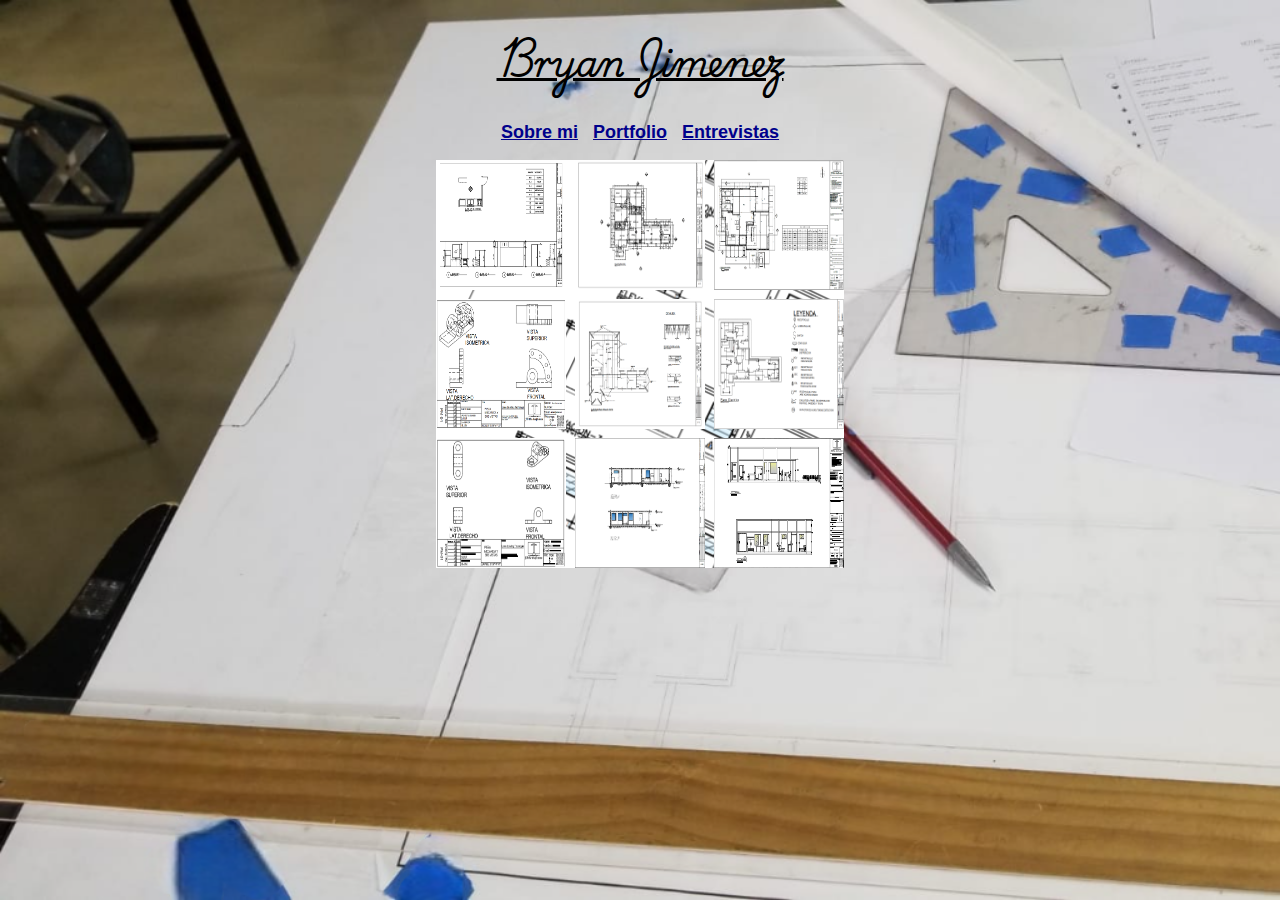
<file: index.html>
<!DOCTYPE html>
<html lang="en">
<head>
    <link rel="stylesheet" href="css/index.css">
    <link rel="apple-touch-icon" sizes="180x180" href="ico/apple-touch-icon.png">
    <link rel="icon" type="image/png" sizes="32x32" href="ico/favicon-32x32.png">
    <link rel="icon" type="image/png" sizes="16x16" href="ico/favicon-16x16.png">
    <link rel="icon" href="ico/favicon.ico" type="image/x-icon">
    <link rel="manifest" href="/site.webmanifest">
    <link rel="stylesheet" href="css/cursivo-cuba.css">
    <meta name="viewport" content="width=device-width, initial-scale=1.0">
    <meta name="google-site-verification" content="QDkUedSvCKNX9e1eoi6fyvMC07gCM3FhwE9G0zrVLRo" />
    <meta name="descripcion" content="Delineante con AutoCAD Bryan Jimenez Marte, 
    planos en papel y en formato PDF, Delineante en Puerto Rico, Trabajo AutoCAD, AutoCAD 3D y Revit :JB-the Draftsman">
    <title>Inicio</title>
</head>
<body style="background-image: url(imagenes/Pasando-a-limpio.png);">
    <div class="contenedor">
        <header>
            <h1 class="titulo">Bryan Jimenez</h1>
        </header>

            <nav class="menuu">
                <a class="a-1" href="informacion.html"><b>Sobre mi</b></a>
                <a class="a-2" href="portfolio.html"><b>Portfolio</b></a>
                <a class="a-3" href="cita.html"><b>Entrevistas</b></a>
            </nav>

            <div class="cimagenes">
                <div class="contimages" style="background-image: url(imagenes/fondo.png);  width: auto;">
                    <img class="foto" src="imagenes/A-700.png">
                    <img class="foto" src="imagenes/A-100.png">
                    <img class="foto" src="imagenes/CO.png">
                    <img class="foto" src="imagenes/PM-04.png">
                    <img class="foto" src="imagenes/S-100.png">
                    <img class="foto" src="imagenes/E-100.png">
                    <img class="foto" src="imagenes/PM-01.png">
                    <img class="foto" src="imagenes/A-500.png">
                    <img class="foto" src="imagenes/A-300-CO.png">
                </div>
            </div>
    </div>
    
    <script src="JS/index.js" ></script>
<br>
   
</body>
</html>
</file>
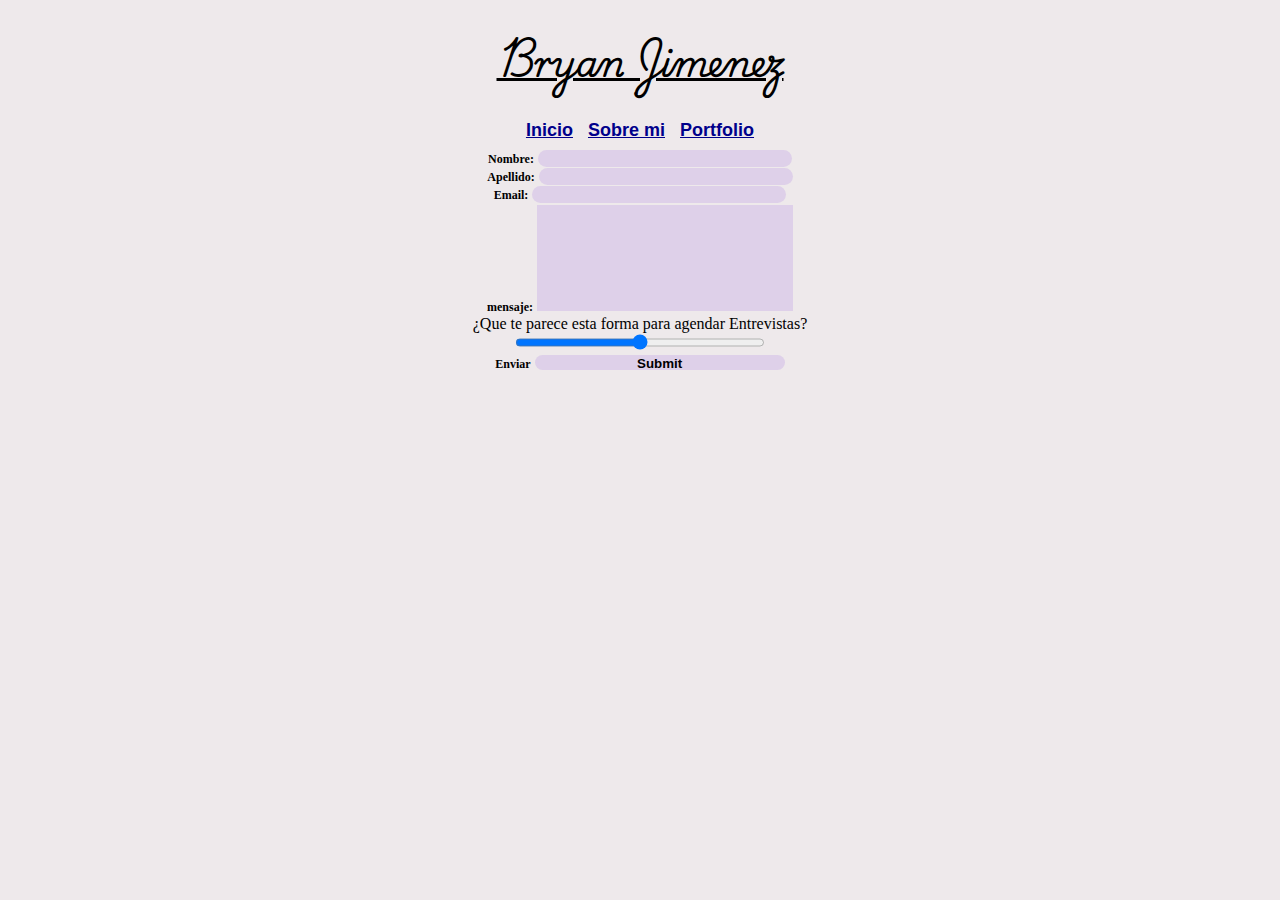
<file: cita.html>
<!DOCTYPE html>
<html lang="en">
<head>
    <meta charset="UTF-8">
    <meta name="viewport" content="width=device-width, initial-scale=1.0">
    <link rel="stylesheet" href="css/cita.css">
    <link rel="apple-touch-icon" sizes="180x180" href="ico/apple-touch-icon.png">
    <link rel="icon" type="image/png" sizes="32x32" href="ico/favicon-32x32.png">
    <link rel="icon" type="image/png" sizes="16x16" href="ico/favicon-16x16.png">
    <link rel="icon" href="ico/favicon.ico" type="image/x-icon">
    <link rel="manifest" href="/site.webmanifest">
    <link rel="stylesheet" href="css/cursivo-cuba.css">
    <title>Agendar Entrevista</title>
</head>
    <body style="box-sizing: border-box;">
        <div class="contenedor">     
            <header>
                <h1 class="titulo">Bryan Jimenez</h1>
            </header>

            <nav class="menuu">
                <a class="a-1" href="index.html"><b>Inicio</b></a> 
                <a class="a-2" href="informacion.html"><b>Sobre mi</b></a>
                <a class="a-3" href="portfolio.html"><b>Portfolio</b></a>
            </nav>

            <table class="tabla">
                <div class="agendar">
                    <form class="formulario" action="https://formsubmit.co/5800f6e0f41a7facf1f1d0360bdb0c70" method="POST">

                        <label class="cambiar" for="nombre" >Nombre:</label>
                        <input class="input" type="text" name="nombre" required><br>
                        <label class="cambiar" id="cambia" for="apellido" >Apellido:</label>
                        <input class="input" type="text" name="apellido" required><br>
                        <label class="cambiar" for="email">Email:</label>
                        <input class="input" style="margin-bottom: 2px ;" type="email" name="email" required><br>
                        <label class="cambiar" for="mensaje">mensaje:</label>
                        <textarea name="mensaje" rows="4" cols="3" required ></textarea>
                        <br>

                        <label for="rango">¿Que te parece esta forma para agendar Entrevistas?</label><br>
                        <input type="range" name="rango">
                        <br>

                        <label class="cambiar" for="Enviar">Enviar</label>
                        <input type="submit" name="Enviar" required  id="enviar">

                    </form>
                </div>
            </table>
        </div>
    </body>
</html>
</file>
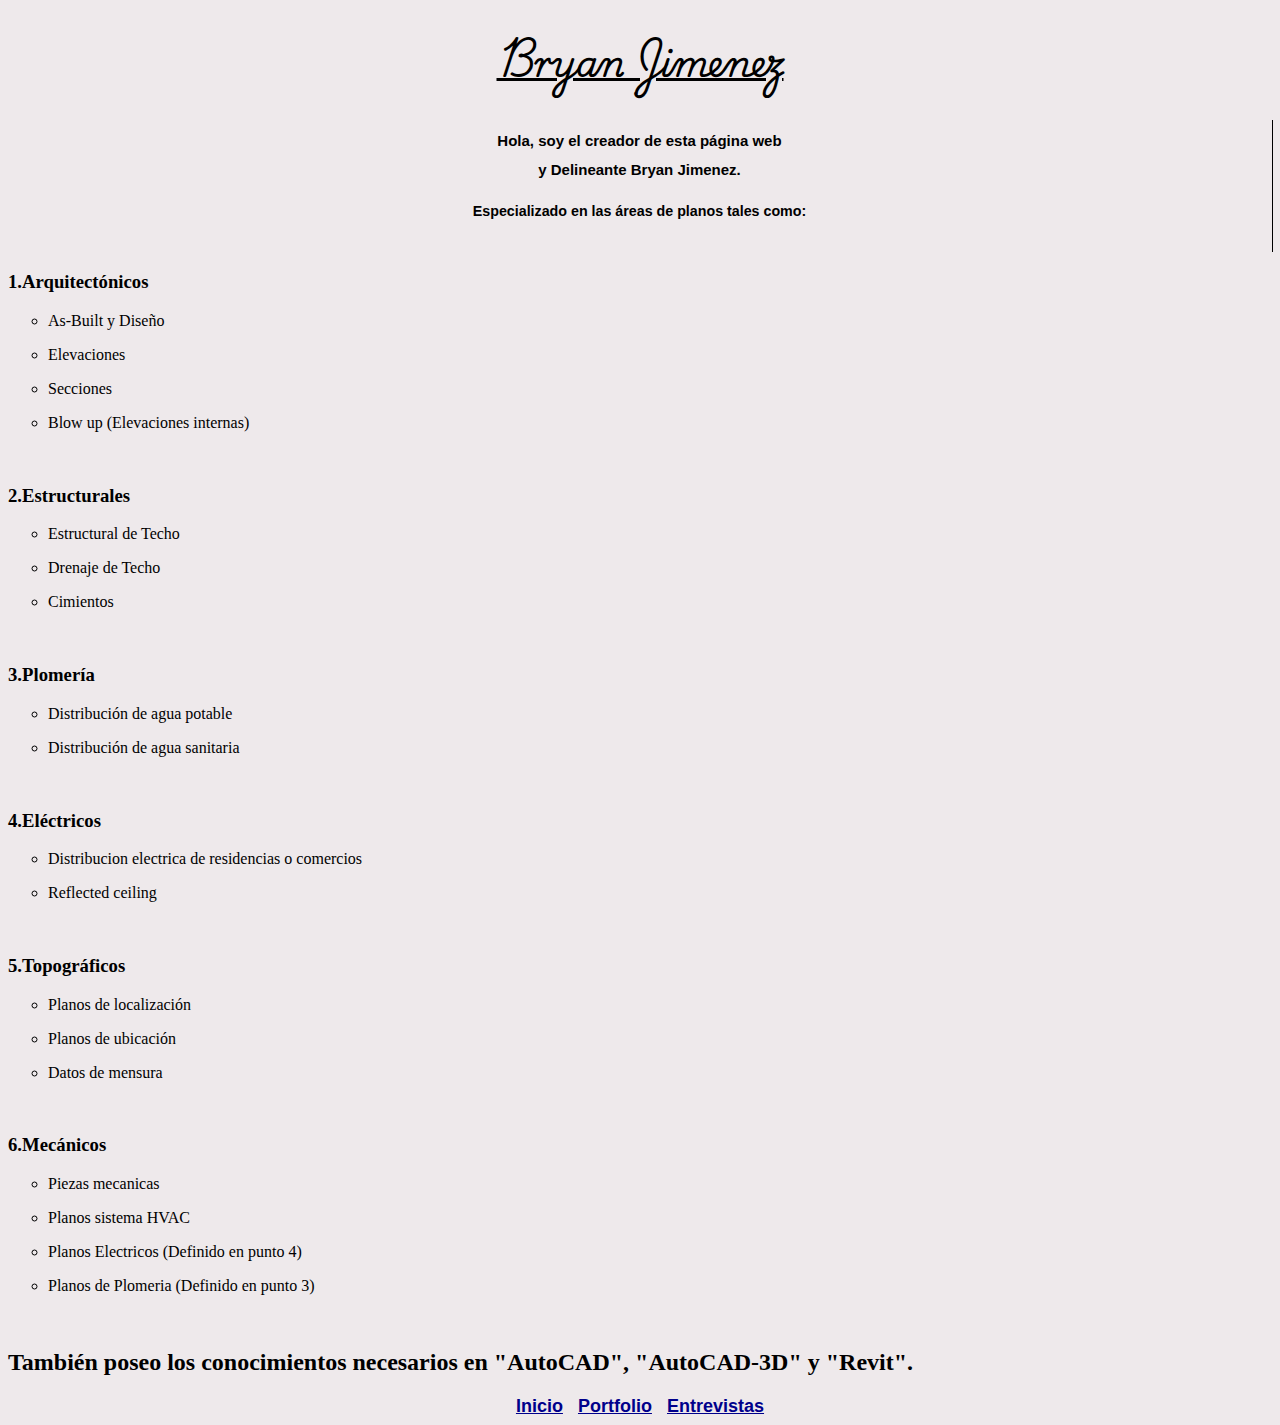
<file: informacion.html>
<!DOCTYPE html>
<html lang="en">
<head>
    <link rel="stylesheet" href="css/cursivo-cuba.css">
    <link rel="apple-touch-icon" sizes="180x180" href="ico/apple-touch-icon.png">
    <link rel="icon" type="image/png" sizes="32x32" href="ico/favicon-32x32.png">
    <link rel="icon" type="image/png" sizes="16x16" href="ico/favicon-16x16.png">
    <link rel="icon" href="ico/favicon.ico" type="image/x-icon">
    <link rel="manifest" href="/site.webmanifest">
    <link rel="stylesheet" href="css/informacion.css">
    <meta name="viewport" content="width=device-width, initial-scale=1.0">
    <title>Sobre mi</title>
</head>
<body>
    <div class="contenedor"> 
        <header>
            <h1 class="nombre-e">Bryan Jimenez</h1>
        </header>
        <div class="adp">
            <div class="presentacion">
               <h2>Hola, soy el creador de esta página web </h2> 
               <h2> y Delineante Bryan Jimenez.<br></h2> 
            </div>
            <div class="presentacion2">
                <h2>Especializado en las áreas de planos tales como:</h2><br><br>
            </div>
        </div>
        
        <div class="tarjeta">
                <h3 class="t_l">1.Arquitectónicos</h3>                                              
                <ul class="circulos"><li>As-Built y Diseño</li></ul> 
                <ul class="circulos"><li>Elevaciones</li></ul> 
                <ul class="circulos"><li>Secciones</li></ul>
                <ul class="circulos"><li>Blow up (Elevaciones internas)</li></ul>        

                <br><h3 class="t_l">2.Estructurales</h3>
                <ul class="circulos"><li>Estructural de Techo</li></ul> 
                <ul class="circulos"><li>Drenaje de Techo</li></ul> 
                <ul class="circulos"><li>Cimientos</li></ul>

                <br><h3 class="t_l">3.Plomería</h3>
                <ul class="circulos"><li>Distribución de agua potable</li></ul> 
                <ul class="circulos"><li>Distribución de agua sanitaria</li></ul>

                <br><h3 class="t_l">4.Eléctricos</h3>                                              
                <ul class="circulos"><li>Distribucion electrica de residencias o comercios</li></ul> 
                <ul class="circulos"><li>Reflected ceiling</li></ul> 

                <br><h3 class="t_l">5.Topográficos</h3>
                <ul class="circulos"><li>Planos de localización</li></ul> 
                <ul class="circulos"><li>Planos de ubicación</li></ul>
                <ul class="circulos"><li>Datos de mensura</li></ul>

                <br><h3 class="t_l">6.Mecánicos</h3>
                <ul class="circulos"><li>Piezas mecanicas</li></ul> 
                <ul class="circulos"><li>Planos sistema HVAC</li></ul>
                <ul class="circulos"><li>Planos Electricos (Definido en punto 4)</li></ul>
                <ul class="circulos"><li>Planos de Plomeria (Definido en punto 3) </li></ul>
        </div>
            <br><h2>También poseo los conocimientos necesarios en "AutoCAD", "AutoCAD-3D" y "Revit". <br></h2>

        
        <footer class="menunav">
            <nav class="menuu">
                <a class="a-1" href="index.html"><b>Inicio</b></a>
                <a class="a-2" href="portfolio.html"><b>Portfolio</b></a>
                <a class="a-3" href="cita.html"><b>Entrevistas</b></a>
            </nav>
        </footer>
    </div>
</body>
</html>
</file>
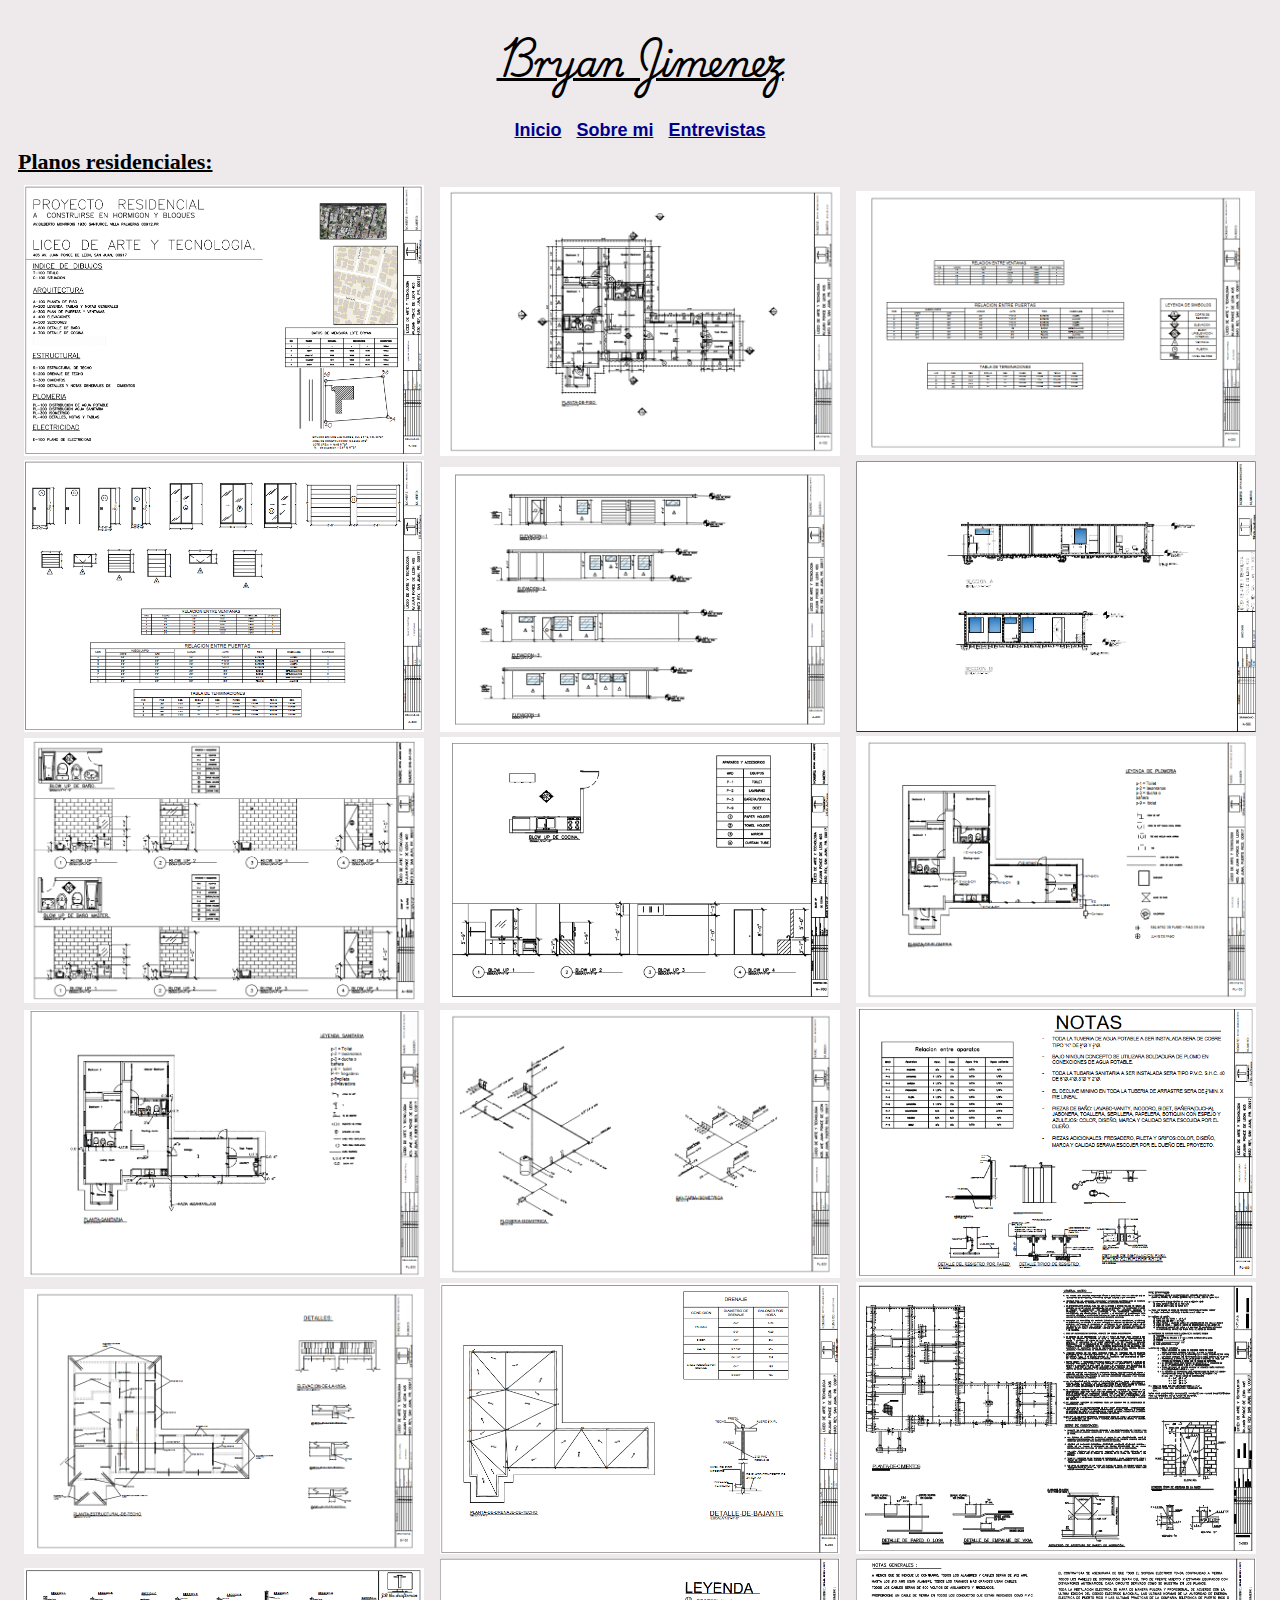
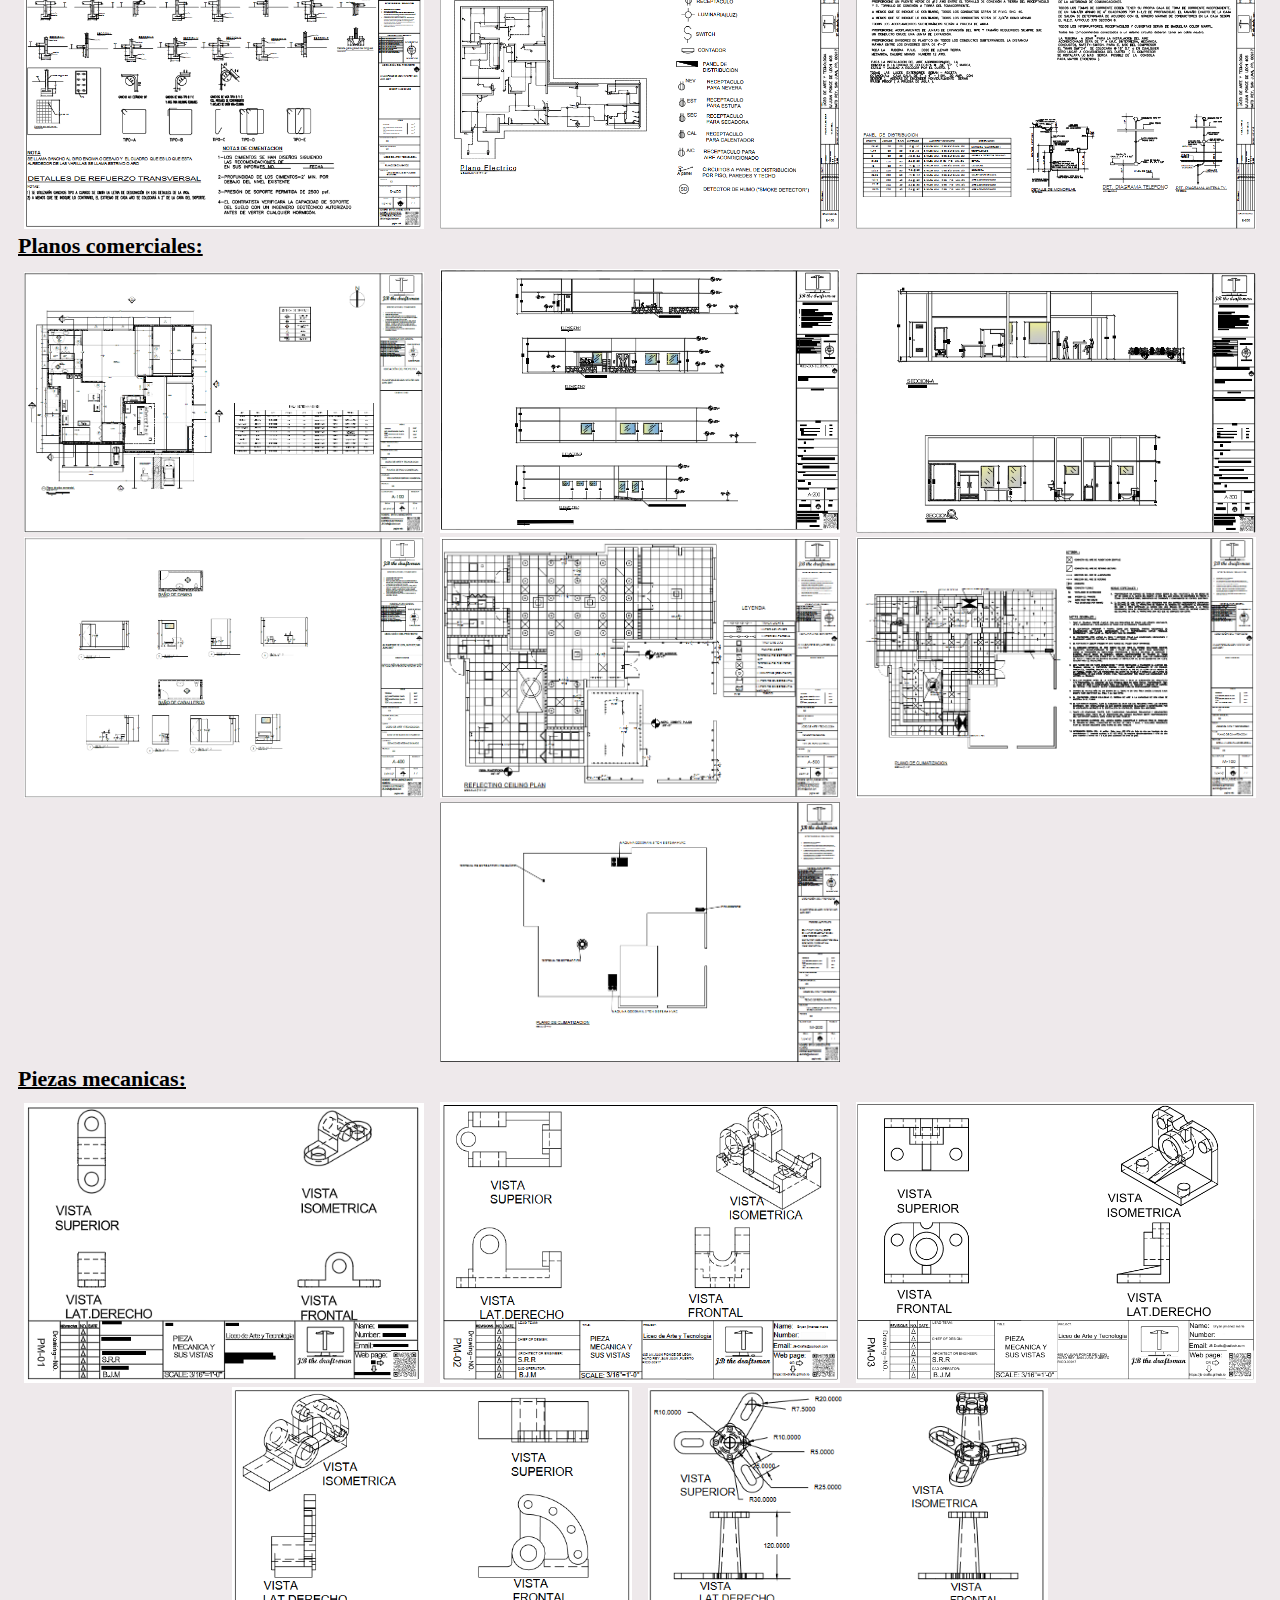
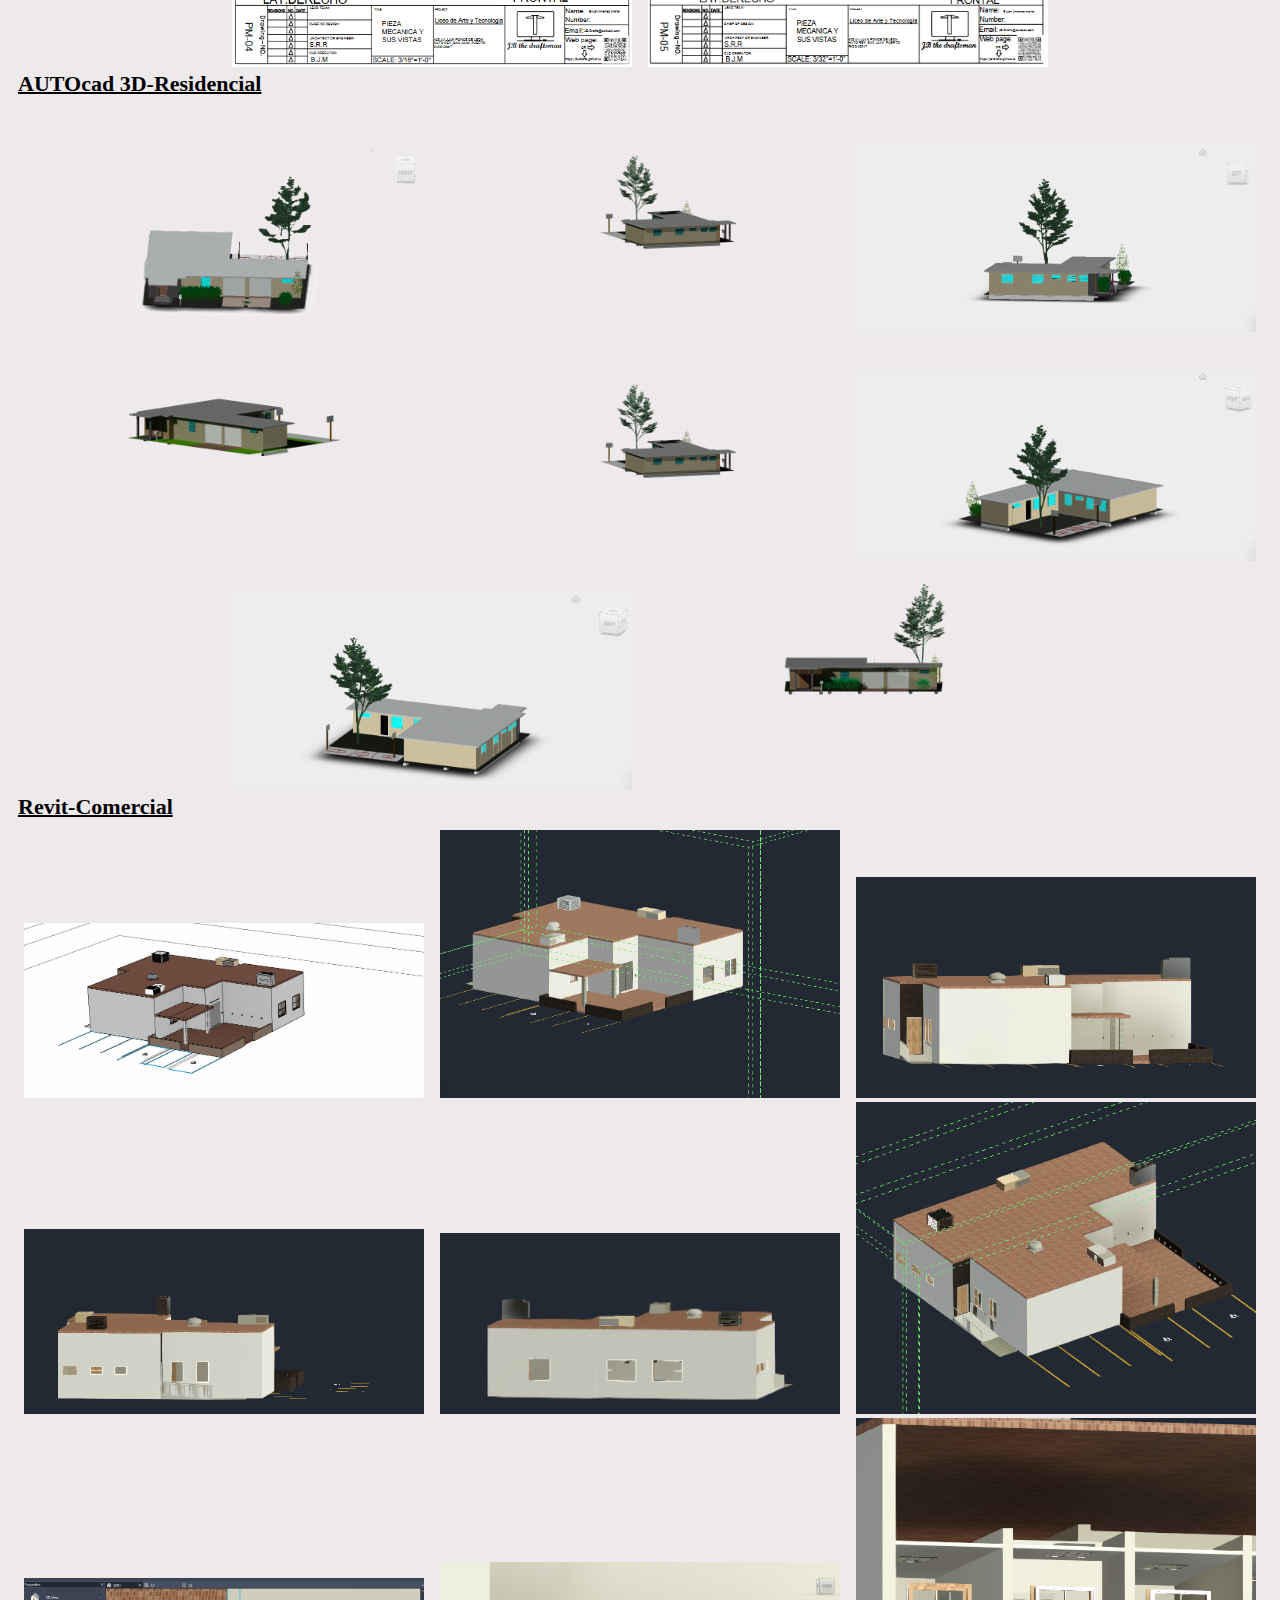
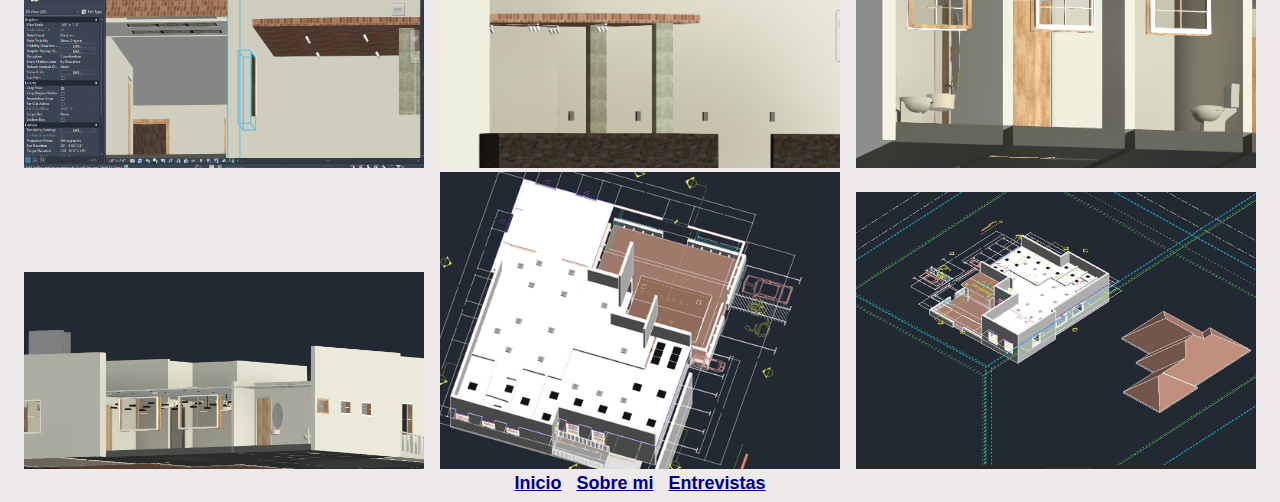
<file: portfolio.html>
<!DOCTYPE html>
<html>
<head>
    <meta charset="UTF-8" />
    <link rel="stylesheet" href="css/cursivo-cuba.css">
    <link rel="stylesheet" type="text/css" href="css\portfolio.css">
    <link rel="apple-touch-icon" sizes="180x180" href="ico/apple-touch-icon.png">
    <link rel="icon" type="image/png" sizes="32x32" href="ico/favicon-32x32.png">
    <link rel="icon" type="image/png" sizes="16x16" href="ico/favicon-16x16.png">
    <link rel="icon" href="ico/favicon.ico" type="image/x-icon">
    <link rel="manifest" href="/site.webmanifest">
    <meta name="viewport" content="width=device-width, initial-scale=1.0">
    <title>Portfolio</title>
</head>
<body>
    <div class="contenedor">
        <header>
            <h1 class="nombre-e">Bryan Jimenez</h1>
        </header>

            <nav class="menuu">
                <a class="a-1"  href="index.html"><b>Inicio</b></a> 
                <a class="a-2" href="informacion.html"><b>Sobre mi</b></a>
                <a class="a-3" href="cita.html"><b>Entrevistas</b></a>
            </nav>

        <div class="fotos">

            <p class="p-fotos">Planos residenciales:</p>
            <a target="_blank" href="pdf_img/T-100.pdf"><img src="imagenes/T-100.png" title="Indice"></a>
            <a target="_blank" href="pdf_img/A-100.pdf"><img src="imagenes/A-100.png" title="Planta de piso"></a>
            <a target="_blank" href="pdf_img/A-200.pdf"><img src="imagenes/A-200.png" title="Tablas y Leyenda"></a>
            <a target="_blank" href="pdf_img/A-300.pdf"><img src="imagenes/A-300.png" title="Plan de puertas y ventanas"></a>
            <a target="_blank" href="pdf_img/A-400.pdf"><img src="imagenes/A-400.png" title="Elevaciones"></a>
            <a target="_blank" href="pdf_img/A-500.pdf"><img src="imagenes/A-500.png" title="Secciones"></a>
            <a target="_blank" href="pdf_img/A-600.pdf"><img src="imagenes/A-600.png" title="Blow up de baños"></a>
            <a target="_blank" href="pdf_img/A-700.pdf"><img src="imagenes/A-700.png" title="Blow up de cocina"></a>
            <a target="_blank" href="pdf_img/PL-100.pdf"><img src="imagenes/PL-100.png" title="Distribucion de Plomeria"></a>
            <a target="_blank" href="pdf_img/PL-200.pdf"><img src="imagenes/PL-200.png" title="Distribucion sanitaria"></a>
            <a target="_blank" href="pdf_img/PL-300.pdf"><img src="imagenes/PL-300.png" title="Dibujos isometricos de Plomeria y Sanitaria"></a>
            <a target="_blank" href="pdf_img/PL-400.pdf"><img src="imagenes/PL-400.png" title="Notas y Detalles"></a>
            <a target="_blank" href="pdf_img/S-100.pdf"><img src="imagenes/S-100.png" title="Plano estrucctural de techo"></a>
            <a target="_blank" href="pdf_img/S-200.pdf"><img src="imagenes/S-200.png" title="Plano de drenaje de techo"></a>
            <a target="_blank" href="pdf_img/S-300.pdf"><img src="imagenes/S-300.png" title="Plano de cimientos"></a>
            <a target="_blank" href="pdf_img/S-400.pdf"><img src="imagenes/S-400.png" title="Notas y detalles de cimientos"></a>
            <a target="_blank" href="pdf_img/E-100.pdf"><img src="imagenes/E-100.png" title="Plano electrico"></a>
            <a target="_blank" href="pdf_img/E-200.pdf"><img src="imagenes/E-200.png" title="Notas y detalles de Plano electrico"></a>
            <p class="p-fotos">Planos comerciales:</p>
            <a target="_blank" href="pdf_img/CO.pdf"><img src="imagenes/CO.png" title="Planta de piso"></a>
            <a target="_blank" href="pdf_img/A-200-CO.pdf"><img src="imagenes/A-200-CO.png" title="Elevaciones"></a>
            <a target="_blank" href="pdf_img/A-300-CO.pdf"><img src="imagenes/A-300-CO.png" title="Secciones"></a>
            <a target="_blank" href="pdf_img/A-400-CO.pdf"><img src="imagenes/A-400-CO.png" title="Blow up de baños"></a>
            <a target="_blank" href="pdf_img/A-500-CO.pdf"><img src="imagenes/A-500-CO.png" title="Plano de plafon reflejado "></a>
            <a target="_blank" href="pdf_img/M-100-CO.pdf"><img src="imagenes/M-100-CO.png" title="Vista de sistema HVAC"></a>
            <a target="_blank" href="pdf_img/M-200-CO.pdf"><img src="imagenes/M-200-CO.png" title="Vista de sistema HVAC desde techo"></a>
            <p class="p-fotos">Piezas mecanicas:</p>
            <a target="_blank" href="pdf_img/PM-01.pdf"><img src="imagenes/PM-01.png"></a>
            <a target="_blank" href="pdf_img/PM-02.pdf"><img src="imagenes/PM-02.png"></a>
            <a target="_blank" href="pdf_img/PM-03.pdf"><img src="imagenes/PM-03.png"></a>
            <a target="_blank" href="pdf_img/PM-04.pdf"><img src="imagenes/PM-04.png"></a>
            <a target="_blank" href="pdf_img/PM-05.pdf"><img src="imagenes/PM-05.png"></a>
            <p class="p-fotos">AUTOcad 3D-Residencial</p>
            <a target="_blank" href="imagenes/a-3d/a-2.png"><img src="imagenes/a-3d/a-2.png" title="Vista superior y frontal"></a>
            <a target="_blank" href="imagenes/a-3d/a-3.png"><img src="imagenes/a-3d/a-3.png" title="Vista posterior"></a>
            <a target="_blank" href="imagenes/a-3d/a-4.png"><img src="imagenes/a-3d/a-4.png" title="Vista lateral izquierdo"></a>
            <a target="_blank" href="imagenes/a-3d/a-5.png"><img src="imagenes/a-3d/a-5.png" title="Vista frontal "></a>
            <a target="_blank" href="imagenes/a-3d/a-6.png"><img src="imagenes/a-3d/a-6.png" title="Vista lateral izquierdo"></a>
            <a target="_blank" href="imagenes/a-3d/a-7.png"><img src="imagenes/a-3d/a-7.png" title="Vista posterior"></a>
            <a target="_blank" href="imagenes/a-3d/a-8.png"><img src="imagenes/a-3d/a-8.png" title="Vista posterior"></a>
            <a target="_blank" href="imagenes/a-3d/a-1.png"><img src="imagenes/a-3d/a-1.png" title="Vista frontal"></a>
            <p class="p-fotos">Revit-Comercial</p>
            <a target="_blank" href="imagenes/r-c/r-0.png"><img src="imagenes/r-c/r-0.png" title="Proyecto"></a>
            <a target="_blank" href="imagenes/r-c/r-1.png"><img src="imagenes/r-c/r-1.png" title="Vista frontal"></a>
            <a target="_blank" href="imagenes/r-c/r-2.png"><img src="imagenes/r-c/r-2.png" title="Vista lat.izq"></a>
            <a target="_blank" href="imagenes/r-c/r-3.png"><img src="imagenes/r-c/r-3.png" title="Vista posterior"></a>
            <a target="_blank" href="imagenes/r-c/r-5.png"><img src="imagenes/r-c/r-5.png" title="Vista lat.der"></a>
            <a target="_blank" href="imagenes/r-c/r-6.png"><img src="imagenes/r-c/r-6.png" title="Vista superior"></a>
            <a target="_blank" href="imagenes/r-c/r-7.png"><img src="imagenes/r-c/r-7.png" title="Luces en zona de barra"></a>
            <a target="_blank" href="imagenes/r-c/r-8.png"><img src="imagenes/r-c/r-8.png" title="Luces aplique, antes de entrar a restaurante"></a>
            <a target="_blank" href="imagenes/r-c/r-9.png"><img src="imagenes/r-c/r-9.png" title="Vista de Baños"></a>
            <a target="_blank" href="imagenes/r-c/r-10.png"><img src="imagenes/r-c/r-10.png" title="Vista de Baño"></a>
            <a target="_blank" href="imagenes/r-c/r-11.png"><img src="imagenes/r-c/r-11.png" title="Vista de difusores (Sistema A/C)"></a>
            <a target="_blank" href="imagenes/r-c/r-12.png"><img src="imagenes/r-c/r-12.png" title="Otro punto de vista de difusores"></a>
            

        </div> 

        <footer class="menunav">

                    <nav class="menuu">
                    <a class="f-1" href="index.html"><b>Inicio</b></a> 
                    <a class="f-2" href="informacion.html"><b>Sobre mi</b></a>
                    <a class="f-3" href="cita.html"><b>Entrevistas</b></a>
                </nav>
    
        </footer>

    
    </div>
<script src="JS/portfolio0.js" ></script>
<script src="JS/portfolio.js" ></script>
</body>
</html>
</file>
<file: css/index.css>
.contenedor{
    width: auto;
    height: auto;
    box-sizing:border-box;
    margin:auto;
    padding:auto;
    border:none;
    
    
}

.cimagenes{
    display: inline-flex;
    justify-content: center;
    margin: auto;
    padding: none;
    background-color: white;
    width: auto;
    height: auto;
    box-sizing: border-box;
} 

.contimages{

    display: grid;
    grid-template-columns: auto auto auto;
    padding:none;
    margin:auto;
    position: relative;
    background-color: transparent;
    background-repeat: repeat;
    height: auto;
    width: 1100px;
    box-sizing: border-box;
    /* grid-template-columns: auto auto auto; */
    column-gap: 5px; /* para espacios entre filas */
    row-gap: 5px; /* para espacios entre columnas */
    gap: 5px;  /*para ambos, si se ponen los 2 de arriba no hay que poner este
    y si se pone este no hay que poner los 2 de arriba por q este abarca ambos, pero
    lo puse como ejemplo */
}

body{

    box-sizing: border-box;
    margin: auto;
    text-align: center;
    background-repeat: no-repeat;
    background-size: cover;
    background-attachment: fixed;
    padding: auto;

}

.titulo{

    font-family: "cuba";
    text-align: center;
    font-size: 34px;
    text-decoration: underline;
}




.foto{
    width: 130px;
    height: 130px;
    padding:none;
    margin:auto;
    padding:auto;
    box-sizing:border-box;
    
}



.menuu{
    
    align-items: center;
    justify-content: space-between;
    font-family: Helvetica, sans-serif;
    text-align: center;
    font-size: 20px;
    height: 30px; 
    padding-top:2.5px;
    display:flexbox;
    width: 100%;
    
}


.a-1{
    text-align: left;
    margin-right: 10px;
    color: darkblue;
    width: 100%;
    animation-name: example;
    animation-duration:10s;
    animation-iteration-count: infinite;

}

.a-2{
    text-align: center;
    margin:10px,10px;
    color: darkblue;
    width: 100%;
    animation-name: example;
    animation-duration:10s;
    animation-iteration-count: infinite;
}
.a-3{
    text-align: right;
    margin-left:10px;
    color: darkblue;
    width: 100%;
    animation-name: example;
    animation-duration:10s;
    animation-iteration-count: infinite;
}

.a-1:hover{
    text-decoration: none;
    text-decoration: overline solid black 5px;
    color: crimson;
}
.a-2:hover{
    text-decoration: none;
    text-decoration: overline solid black 5px;
    color: crimson;
}
.a-3:hover{
    text-decoration: none;
    text-decoration: overline solid black 5px;
    color: crimson;
}

@keyframes example {
    0% {color: darkblue;}
    100%{color: rgb(61, 61, 233);}
}

.subt{
    color: black;
    font-family: initial;
    display: inline;
    font-size: 26px;
    text-transform: capitalize;
    width: 100%;

}



.descargar{

    font-size: 26px;
    color: darkblue;
    width: 100%;

    
}

.descargar:hover{
    color: crimson;
    text-decoration: overline 3px black;
    opacity: .9;
}


@media only screen and (max-width: 250px){

    .contenedor{
        width: auto;
        height: auto;
        box-sizing: border-box;
        vertical-align: middle;
    }

    .cimagenes{
        height: auto;
        width: auto;
        display: inline-flex;
        justify-content: center;
        margin: auto;
        box-sizing: border-box;
    }

    
    
    .contimages{

        display: grid;
        grid-template-columns: auto auto auto;
        height: auto;
        box-sizing: border-box;
        grid-template-columns: auto auto auto; 
        column-gap: 2px; /* para espacios entre filas */
        row-gap: 2px; /* para espacios entre columnas */
        gap: 2px;  /*para ambos, si se ponen los 2 de arriba no hay que poner este
        y si se pone este no hay que poner los 2 de arriba por q este abarca ambos, pero
        lo puse como ejemplo */
    }
    

    .foto{
        box-sizing: border-box;
        margin: auto;
    }
    
    
    body{
        text-align: center;
        box-sizing: border-box;
    }
    

    
    
    .titulo{
        justify-content: center;
        text-align: center;
    }

    .menuu{

    align-items: center;
    vertical-align: middle;
    justify-content: space-between;
    font-family:Helvetica, sans-serif;
    margin-bottom: 8px; 
    text-align: center;
    font-size: 11px;
    max-width: 100%;
    }

    .a-1{
    text-align: left;
    max-width: 100%;
    }

    .a-2{
    text-align: center;
    max-width: 100%;
    }
    .a-3{
    text-align: right;
    max-width: 100%;
    }

}

@media only screen and (max-width: 550px){

    .contenedor{
        width: auto;
        height: auto;
        box-sizing: border-box;
        vertical-align: middle;
    }

    .cimagenes{
        height: auto;
        width: auto;
        display: inline-flex;
        justify-content: center;
        margin: auto;
        box-sizing: border-box;
    }



    .contimages{

        display: grid;
        grid-template-columns: auto auto auto;
        height: auto;
        box-sizing: border-box;
        grid-template-columns: auto auto auto; 
        column-gap: 2px; /* para espacios entre filas */
        row-gap: 2px; /* para espacios entre columnas */
        gap: 2px;  /*para ambos, si se ponen los 2 de arriba no hay que poner este
        y si se pone este no hay que poner los 2 de arriba por q este abarca ambos, pero
        lo puse como ejemplo */
    }


    .foto{
        box-sizing: border-box;
        margin: auto;         
    }


    body{
        text-align: center;
        box-sizing: border-box;
    }



    .menuu{

        align-items: center;
        justify-content: space-between;
        font-family: Arial, Helvetica, sans-serif;
        margin-bottom: 8px; 
        text-align: center;
        font-size: 18px;
        max-width: 100%;
    }

    .a-1{
        text-align: left;
        max-width: 100%;
    }

    .a-2{
        text-align: center;
        max-width: 100%;
    }
    .a-3{
        text-align: right;
        max-width: 100%;
    }

    .subt{
        color: black;
        font-family: initial;
        display: inline;
        font-size: 26px;
        text-transform: capitalize;
        margin-top: 5px;
        height: auto;
        width: auto;
    }



}

@media only screen and (max-width: 750px){

    .contenedor{
        width: auto;
        height: auto;
        box-sizing: border-box;
        vertical-align: middle;
    }

    .cimagenes{
        height: auto;
        width: auto;
        display: inline-flex;
        justify-content: center;
        margin: auto;
        box-sizing: border-box;
    }

    
    
    .contimages{

        display: grid;
        grid-template-columns: auto auto auto;
        height: auto;
        box-sizing: border-box;
        grid-template-columns: auto auto auto; 
        column-gap: 2px; /* para espacios entre filas */
        row-gap: 2px; /* para espacios entre columnas */
        gap: 2px;  /*para ambos, si se ponen los 2 de arriba no hay que poner este
        y si se pone este no hay que poner los 2 de arriba por q este abarca ambos, pero
        lo puse como ejemplo */
    }
    

    .foto{
        box-sizing: border-box;
        margin: auto;        
    }
    
    
    body{
        text-align: center;
        box-sizing: border-box;
    }
    

    
    .menuu{

        align-items: center;
        justify-content: space-between;
        font-family: Arial, Helvetica, sans-serif;
        margin-bottom: 8px; 
        text-align: center;
        font-size: 18px;
        max-width: 100%;
    }

    .a-1{
        text-align: left;
        max-width: 100%;
    }
    
    .a-2{
        text-align: center;
        max-width: 100%;
    }
    .a-3{
        text-align: right;
        max-width: 100%;
    }

    .subt{
        color: black;
        font-family: initial;
        display: inline;
        font-size: 26px;
        text-transform: capitalize;
        margin-top: 5px;
        height: auto;
        width: auto;
    }

    
    
}

@media only screen and (max-width: 1300px){

    .contenedor{
        width: auto;
        height: auto;
        box-sizing: border-box;
        vertical-align: middle;
    }

    .cimagenes{
        height: auto;
        width: auto;
        display: inline-flex;
        justify-content: center;
        margin: auto;
        box-sizing: border-box;
    }
    .contimages{
        height: auto;
        box-sizing: border-box;
        column-gap: 2px; /* para espacios entre filas */
        row-gap: 2px; /* para espacios entre columnas */
        gap: 2px;  /*para ambos, si se ponen los 2 de arriba no hay que poner este
        y si se pone este no hay que poner los 2 de arriba por q este abarca ambos, pero
        lo puse como ejemplo */
    }
    .foto{
        box-sizing: border-box;
        margin: auto;

                  
    }
    body{
        text-align: center;
        box-sizing: border-box;
    }
    .menuu{
        align-items: center;
        justify-content: space-between;
        font-family: Arial, Helvetica, sans-serif;
        margin-bottom: 8px; 
        text-align: center;
        font-size: 18px;
        max-width: 100%;
    }
    .a-1{
        text-align: left;
        max-width: 100%;
    }
    .a-2{
        text-align: center;
        max-width: 100%;
    }
    .a-3{
        text-align: right;
        max-width: 100%;
    }
    .subt{
        color: black;
        font-family: initial;
        display: inline;
        font-size: 26px;
        text-transform: capitalize;
        margin-top: 5px;
        height: auto;
        width: auto;
    }

}

@media only screen and (min-width: 1440px),(max-width:2000px) {
    .contenedor{
        width: auto;
        height: auto;
        box-sizing: border-box;
        vertical-align: middle;
    }

    .cimagenes{
        height: auto;
        width: auto;
        display: inline-flex;
        justify-content: center;
        margin: auto;
        box-sizing: border-box;
    }

    .contimages{
        height: auto;
        box-sizing: border-box;
        column-gap: 9px; /* para espacios entre filas */
        row-gap: 9px; /* para espacios entre columnas */
        gap: 9px;  /*para ambos, si se ponen los 2 de arriba no hay que poner este
        y si se pone este no hay que poner los 2 de arriba por q este abarca ambos, pero
        lo puse como ejemplo */
    }

    .foto{
        box-sizing: border-box;
        margin: auto;

    }    


    body{
        text-align: center;
        box-sizing: border-box;
    }



    .menuu{

        align-items: center;
        justify-content: space-between;
        font-family: Arial, Helvetica, sans-serif;
        margin-bottom: 8px; 
        text-align: center;
        font-size: 18px;
        max-width: 100%;
    }

    .a-1{
        text-align: left;
        max-width: 100%;
    }

    .a-2{
        text-align: center;
        max-width: 100%;
    }
    .a-3{
        text-align: right;
        max-width: 100%;
    }



    .subt{
        color: black;
        font-family: initial;
        display: inline;
        font-size: 26px;
        text-transform: capitalize;
        margin-top: 5px;
    }
}
</file>
<file: css/cursivo-cuba.css>
@font-face {
    font-family: "cuba";
    src: url(cuba/PlaywriteCU-ExtraLight.ttf) format(truetype);
    font-weight: 200;
}

@font-face {
    font-family: "cuba";
    src:url(cuba/PlaywriteCU-Thin.ttf) format(truetype);
    font-weight:100;

}
</file>
<file: css/cita.css>
.contenedor{
    margin: auto;
    width: auto;
    height: auto;
}

body{
    background-color: rgb(238, 233, 235);
}
.titulo{

    font-family: "cuba";
    text-align: center;
    font-size: 34px;
    text-decoration: underline;
}
.agendar{
    margin: auto;
    width: auto;
    text-align: center;
}
.formulario{
    display: inline;
}

.cambiar{
    font-weight: bold;
}

textarea{
    height: 100px;
    width: 250px;
    resize: none;
    background-color: rgb(222, 208, 233);
    border-color:rgb(222, 208, 233); ;
}
input{
    background-color: rgb(222, 208, 233); 
    height:15px;
    width: 250px;
    border-radius: 20px;
    border-style: none;
}

#enviar{
    font-weight: bold;
}


.menuu{

    align-items: center;
    justify-content: space-between;
    font-family:Helvetica, sans-serif;
    margin-bottom: 8px; 
    text-align: center;
    font-size: 20px;
    display:flexbox;
}
.a-1{
    text-align: left;
    margin-right:10px;
    margin-top: 10px;
    color: darkblue;
    width: 100%;
    animation-name: example;
    animation-duration:10s;
    animation-iteration-count: infinite;
}

.a-2{
    text-align: center;
    margin:10px,10px;
    margin-top: 10px;
    color: darkblue;
    width: 100%;
    animation-name: example;
    animation-duration:10s;
    animation-iteration-count: infinite;

}
.a-3{
    text-align: right;
    margin-left:10px;
    margin-top: 10px;
    color: darkblue;
    width: 100%; 
    animation-name: example;
    animation-duration:10s;
    animation-iteration-count: infinite;
}
.a-1:hover{
    text-decoration: none;
    text-decoration: overline solid black 5px;
    color: crimson;
}
.a-2:hover{
    text-decoration: none;
    text-decoration: overline solid black 5px;
    color: crimson;
}
.a-3:hover{
    text-decoration: none;
    text-decoration: overline solid black 5px;
    color: crimson;
}

@keyframes example {
    0% {color: darkblue}
    100%{color: rgb(61, 61, 233);}
}


@media only screen and (max-width: 200px){

    .titulo{
        justify-content: center;
        text-align: center;
    }

    .menuu{

        align-items: center;
        vertical-align: middle;
        justify-content: space-between;
        font-family:Helvetica, sans-serif;
        margin-bottom: 8px; 
        text-align: center;
        font-size: 13px;
        width: 100%;
        }
    
        .a-1{
        text-align: left;
        max-width: 100%;
        }
    
        .a-2{
        text-align: center;
        max-width: 100%;
        }
        .a-3{
        text-align: right;
        max-width: 100%;
        }
        .cambiar{
            font-size: 12px;
        }
        .input{
            width: 100%;
        }

        textarea{
            margin-top: 20px;
            width: 100px;
        }
}

@media only screen and (max-width:300px){

    .titulo{
        justify-content: center;
        text-align: center;
    }

    .menuu{

        align-items: center;
        vertical-align: middle;
        justify-content: space-between;
        font-family:Helvetica, sans-serif;
        margin-bottom: 8px; 
        text-align: center;
        font-size: 15px;
        max-width: 100%;
        }
    
        .a-1{
        text-align: left;
        max-width: 100%;
        }
    
        .a-2{
        text-align: center;
        max-width: 100%;
        }
        .a-3{
        text-align: right;
        max-width: 100%;
        }
        .cambiar{
            font-size: 12px;
        }
        .input{
            width: 100%;
        }
        textarea{
            width: 100px;
        }
}

@media only screen and (max-width: 550px) {


    .menuu{

    align-items: center;
    justify-content: space-between;
    font-family:Helvetica, sans-serif;
    margin-bottom: 8px; 
    text-align: center;
    font-size: 18px;
    max-width: 100%;
    }

    .a-1{
    text-align: left;
    max-width: 100%;
    }

    .a-2{
    text-align: center;
    max-width: 100%;
    }
    .a-3{
    text-align: right;
    max-width: 100%;
    }
    .cambiar{
        font-size: 12px;
    }

    #cambia{
        font-size: 10px;
    }
}
@media only screen and (max-width: 750px) {


    .menuu{

    align-items: center;
    justify-content: space-between;
    font-family:Helvetica, sans-serif;
    margin-bottom: 8px; 
    text-align: center;
    font-size: 18px;
    max-width: 100%;
    }

    .a-1{
    text-align: left;
    max-width: 100%;
    }

    .a-2{
    text-align: center;
    max-width: 100%;
    }
    .a-3{
    text-align: right;
    max-width: 100%;
    }
    .cambiar{
        font-size: 12px;
    }
}
@media only screen and (max-width: 1300px) {


    .menuu{

    align-items: center;
    justify-content: space-between;
    font-family:Helvetica, sans-serif;
    margin-bottom: 8px; 
    text-align: center;
    font-size: 18px;
    max-width: 100%;
    }

    .a-1{
    text-align: left;
    max-width: 100%;
    }

    .a-2{
    text-align: center;
    max-width: 100%;
    }
    .a-3{
    text-align: right;
    max-width: 100%;
    }
    .cambiar{
        font-size: 12px;
    }
}

@media only screen and (max-width: 1440px) {


    .menuu{

    align-items: center;
    justify-content: space-between;
    font-family:Helvetica, sans-serif;
    margin-bottom: 8px; 
    text-align: center;
    font-size: 18px;
    max-width: 100%;
    }

    .a-1{
    text-align: left;
    max-width: 100%;
    }

    .a-2{
    text-align: center;
    max-width: 100%;
    }
    .a-3{
    text-align: right;
    max-width: 100%;
    }
    .cambiar{
        font-size: 12px;
    }
}

@media only screen and (min-width: 1440px),(max-width:2000px) {


    .menuu{

    align-items: center;
    justify-content: space-between;
    font-family:Helvetica, sans-serif;
    margin-bottom: 8px; 
    text-align: center;
    font-size: 18px;
    max-width: 100%;
    }

    .a-1{
    text-align: left;
    max-width: 100%;
    }

    .a-2{
    text-align: center;
    max-width: 100%;
    }
    .a-3{
    text-align: right;
    max-width: 100%;
    }
    .cambiar{
        font-size: 12px;
    }
}
</file>
<file: css/informacion.css>
.contenedor{

    height: auto;
    width: auto;
    margin: auto;
}
body{

    background-color: rgb(238, 233, 235);
}
.nombre-e{


    font-family: "cuba";
    text-align: center;
    font-size: 34px;
    text-decoration: underline;
}

.adp{

    display: grid;
    place-items: center;
    background-color:  rgb(238, 233, 235);
}

.presentacion{
    background-color: transparent;
    color: black;
    font-family: Arial, Helvetica, sans-serif;
    font-size: 10px;
    width: 100%;
    text-align: center;  
    padding:auto;
}

.presentacion{

    animation: typing 4s steps(34), blink .3s step-end infinite alternate;
    white-space: nowrap;
    overflow: hidden;
    border-right: 1px solid black;
}

@keyframes typing{
    from{ width: 0;
    }
}

@keyframes blink{
    50%{
        border-color: transparent;
    }
}

.presentacion2{
    background-color: transparent;
    color: black;
    font-family: Arial, Helvetica, sans-serif;
    font-size: 9.5px;
    width: 100%;
    text-align: center;
}
.presentacion2{
    animation: ntyping 4s steps(34), blink .3s step-end infinite alternate;
    white-space: nowrap;
    overflow: hidden;
    border-right: 1px solid black;
}

@keyframes ntyping{
    from{ width: 0;
    }
}

@keyframes blink{
    50%{
        border-color: transparent;
    }
}

.tarjeta{

    background-color: transparent; 
}


.menuu{

    align-items: center;
    justify-content: space-between;
    font-family:Helvetica, sans-serif;
    margin-bottom: 5px; 
    text-align: center;
    font-size: 20px;
    display:flexbox;

}    
.a-1{
    margin: auto;
    text-align: left;
    margin-right:10px;
    color: darkblue;
    width: 100%;
    animation-name: example;
    animation-duration:10s;
    animation-iteration-count: infinite;
}

.a-2{
    margin: auto;
    text-align: center;
    margin:10px,10px;
    color: darkblue;
    width: 100%;
    animation-name: example;
    animation-duration:10s;
    animation-iteration-count: infinite;
}
.a-3{
    margin: auto;
    text-align: right;
    margin-left:10px; 
    color: darkblue;
    width: 100%;
    animation-name: example;
    animation-duration:10s;
    animation-iteration-count: infinite;
}

.a-1:hover{
    text-decoration: none;
    text-decoration: overline solid black 5px;
    color: crimson;
}
.a-2:hover{
    text-decoration: none;
    text-decoration: overline solid black 5px;
    color: crimson;
}
.a-3:hover{
    text-decoration: none;
    text-decoration: overline solid black 5px;
    color: crimson;
}

.t_1{
    margin-left: 20px;
}

.circulos{
    list-style-type:circle;
}

.lo_hago{
    display:inline-table;
}

@keyframes example {
    0% {color: darkblue;}
    100%{color: rgb(61, 61, 233);}
}


@media only screen and (max-width: 250px) {

    .menuu{
        max-width: 100%;
    }

    .menunav{
        max-width: 100%;
    }

    .menuu{

        align-items: center;
        justify-content: space-between;
        font-family:Helvetica, sans-serif;
        margin-bottom: 8px; 
        text-align: center;
        font-size: 15px;
        max-width: 100%;
    }

    .a-1{
        text-align: left;
        max-width: 100%;
    }
    
    .a-2{
        text-align: center;
        max-width: 100%;
    }
    .a-3{
        text-align: right;
        max-width: 100%;
    }
    .presentacion{

        width:100%;
        font-size:10px;
    }

}



@media only screen and (max-width: 550px) {

    .menuu{
        max-width: 100%;
    }

    .menunav{
        max-width: 100%;
    }

    .menuu{

        align-items: center;
        justify-content: space-between;
        font-family:Helvetica, sans-serif;
        margin-bottom: 8px; 
        text-align: center;
        font-size: 18px;
        max-width: 100%;
    }

    .a-1{
        text-align: left;
        max-width: 100%;
    }
    
    .a-2{
        text-align: center;
        max-width: 100%;
    }
    .a-3{
        text-align: right;
        max-width: 100%;
    }
    .presentacion{

        width:100%;

    }

}

@media only screen and (max-width: 750px) {

    .menuu{
        max-width: 100%;
    }

    .menunav{
        max-width: 100%;
    }

    .menuu{

        align-items: center;
        justify-content: space-between;
        font-family:Helvetica, sans-serif;
        margin-bottom: 8px; 
        text-align: center;
        font-size: 18px;
        max-width: 100%;
    }

    .a-1{
        text-align: left;
        max-width: 100%;
    }
    
    .a-2{
        text-align: center;
        max-width: 100%;
    }
    .a-3{
        text-align: right;
        max-width: 100%;
    }
    .presentacion{

        width:100%;
    }

}
@media only screen and (max-width: 1300px) {

    .menuu{
        max-width: 100%;
    }

    .menunav{
        max-width: 100%;
    }

    .menuu{

        align-items: center;
        justify-content: space-between;
        font-family:Helvetica, sans-serif;
        margin-bottom: 8px; 
        text-align: center;
        font-size: 18px;
        max-width: 100%;
    }

    .a-1{
        text-align: left;
        max-width: 100%;
    }
    
    .a-2{
        text-align: center;
        max-width: 100%;
    }
    .a-3{
        text-align: right;
        max-width: 100%;
    }
    .presentacion{

        width:100%;
    }

}
@media only screen and (min-width: 1440px),(max-width:2000px) {

    .menuu{
        max-width: 100%;
    }

    .menunav{
        max-width: 100%;
    }

    .menuu{

        align-items: center;
        justify-content: space-between;
        font-family:Helvetica, sans-serif;
        margin-bottom: 8px; 
        text-align: center;
        font-size: 18px;
        max-width: 100%;
    }

    .a-1{
        text-align: left;
        max-width: 100%;
    }
    
    .a-2{
        text-align: center;
        max-width: 100%;
    }
    .a-3{
        text-align: right;
        max-width: 100%;
    }
    .presentacion{

        width:100%;
    }

}
</file>
